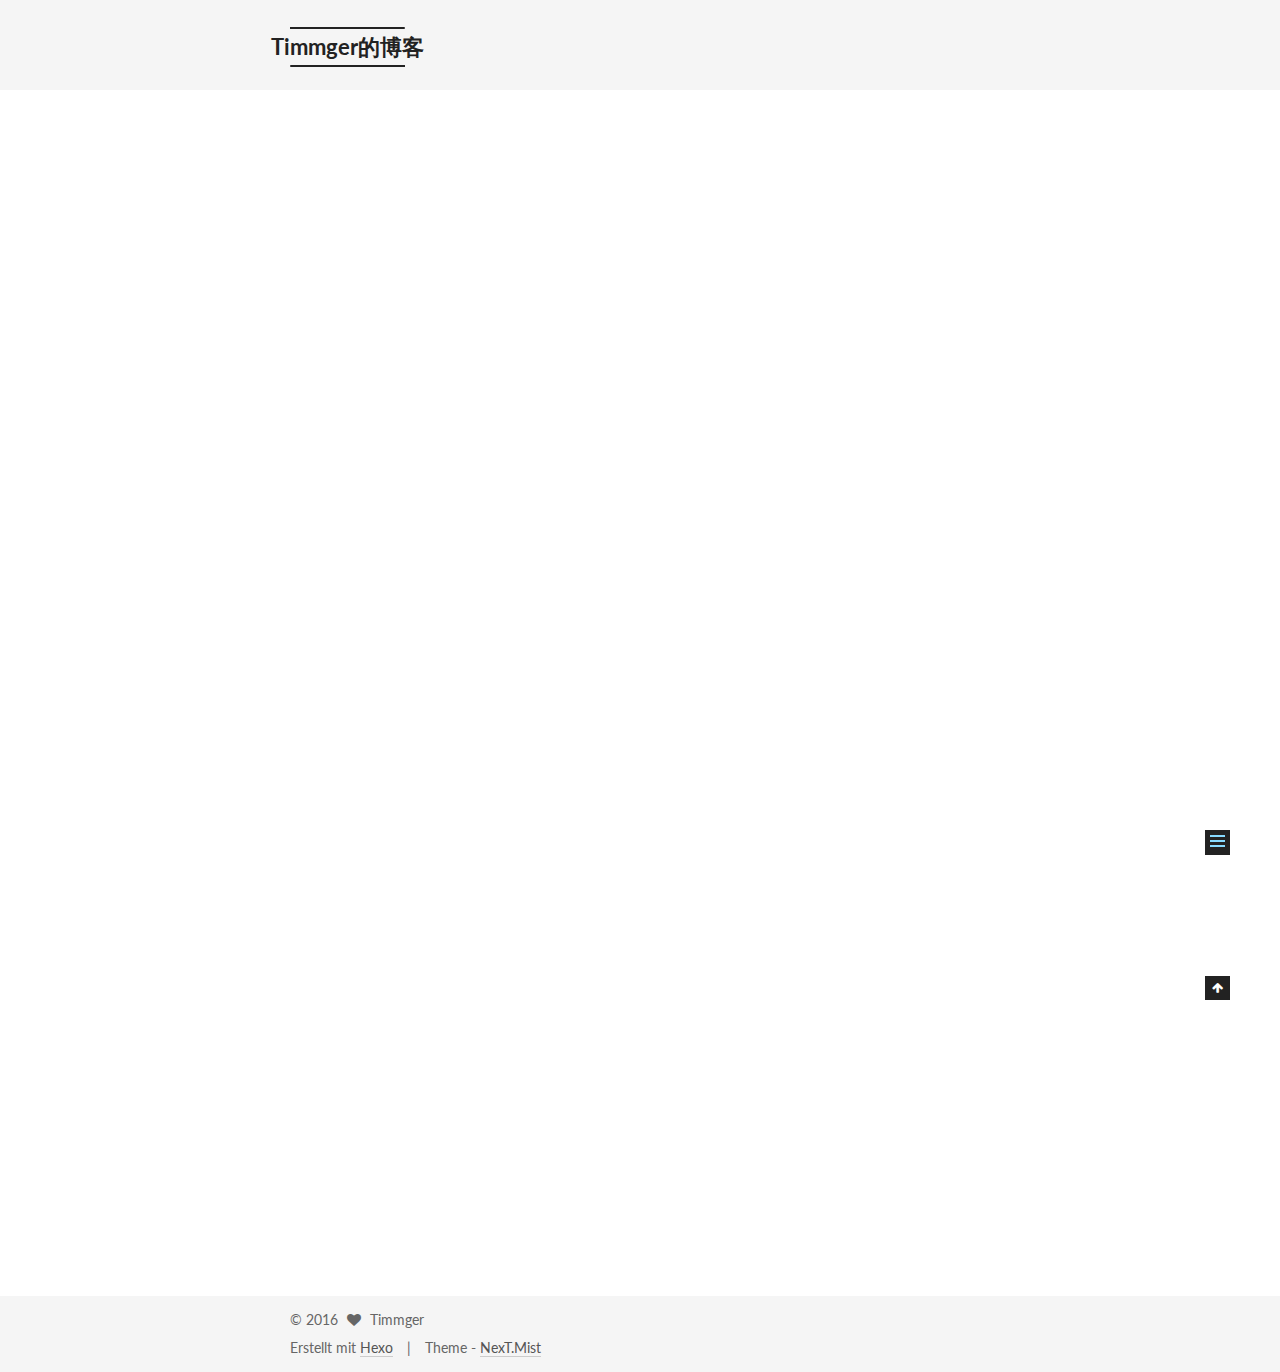
<file: 2016/10/15/hello-world/index.html>
<!doctype html>



  


<html class="theme-next mist use-motion">
<head>
  <meta charset="UTF-8"/>
<meta http-equiv="X-UA-Compatible" content="IE=edge,chrome=1" />
<meta name="viewport" content="width=device-width, initial-scale=1, maximum-scale=1"/>



<meta http-equiv="Cache-Control" content="no-transform" />
<meta http-equiv="Cache-Control" content="no-siteapp" />












  
  
  <link href="/vendors/fancybox/source/jquery.fancybox.css?v=2.1.5" rel="stylesheet" type="text/css" />




  
  
  
  

  
    
    
  

  

  

  

  

  
    
    
    <link href="//fonts.googleapis.com/css?family=Lato:300,300italic,400,400italic,700,700italic&subset=latin,latin-ext" rel="stylesheet" type="text/css">
  






<link href="/vendors/font-awesome/css/font-awesome.min.css?v=4.4.0" rel="stylesheet" type="text/css" />

<link href="/css/main.css?v=5.0.2" rel="stylesheet" type="text/css" />


  <meta name="keywords" content="Hexo, NexT" />








  <link rel="shortcut icon" type="image/x-icon" href="/favicon.ico?v=5.0.2" />






<meta name="description" content="Welcome to Hexo! This is your very first post. Check documentation for more info. If you get any problems when using Hexo, you can find the answer in troubleshooting or you can ask me on GitHub.
Quick">
<meta property="og:type" content="article">
<meta property="og:title" content="Hello World">
<meta property="og:url" content="http://yoursite.com/2016/10/15/hello-world/index.html">
<meta property="og:site_name" content="Timmger的博客">
<meta property="og:description" content="Welcome to Hexo! This is your very first post. Check documentation for more info. If you get any problems when using Hexo, you can find the answer in troubleshooting or you can ask me on GitHub.
Quick">
<meta property="og:updated_time" content="2016-10-07T03:03:46.000Z">
<meta name="twitter:card" content="summary">
<meta name="twitter:title" content="Hello World">
<meta name="twitter:description" content="Welcome to Hexo! This is your very first post. Check documentation for more info. If you get any problems when using Hexo, you can find the answer in troubleshooting or you can ask me on GitHub.
Quick">



<script type="text/javascript" id="hexo.configuration">
  var NexT = window.NexT || {};
  var CONFIG = {
    scheme: 'Mist',
    sidebar: {"position":"left","display":"post"},
    fancybox: true,
    motion: true,
    duoshuo: {
      userId: '0',
      author: 'Author'
    }
  };
</script>




  <link rel="canonical" href="http://yoursite.com/2016/10/15/hello-world/"/>


  <title> Hello World | Timmger的博客 </title>
</head>

<body itemscope itemtype="//schema.org/WebPage" lang="">

  










  
  
    
  

  <div class="container one-collumn sidebar-position-left page-post-detail ">
    <div class="headband"></div>

    <header id="header" class="header" itemscope itemtype="//schema.org/WPHeader">
      <div class="header-inner"><div class="site-meta ">
  

  <div class="custom-logo-site-title">
    <a href="/"  class="brand" rel="start">
      <span class="logo-line-before"><i></i></span>
      <span class="site-title">Timmger的博客</span>
      <span class="logo-line-after"><i></i></span>
    </a>
  </div>
  <p class="site-subtitle"></p>
</div>

<div class="site-nav-toggle">
  <button>
    <span class="btn-bar"></span>
    <span class="btn-bar"></span>
    <span class="btn-bar"></span>
  </button>
</div>

<nav class="site-nav">
  

  
    <ul id="menu" class="menu">
      
        
        <li class="menu-item menu-item-home">
          <a href="/" rel="section">
            
              <i class="menu-item-icon fa fa-fw fa-home"></i> <br />
            
            Startseite
          </a>
        </li>
      
        
        <li class="menu-item menu-item-archives">
          <a href="/archives" rel="section">
            
              <i class="menu-item-icon fa fa-fw fa-archive"></i> <br />
            
            Archiv
          </a>
        </li>
      
        
        <li class="menu-item menu-item-tags">
          <a href="/tags" rel="section">
            
              <i class="menu-item-icon fa fa-fw fa-tags"></i> <br />
            
            Tags
          </a>
        </li>
      

      
    </ul>
  

  
</nav>

 </div>
    </header>

    <main id="main" class="main">
      <div class="main-inner">
        <div class="content-wrap">
          <div id="content" class="content">
            

  <div id="posts" class="posts-expand">
    

  
  

  
  
  

  <article class="post post-type-normal " itemscope itemtype="//schema.org/Article">

    
      <header class="post-header">

        
        
          <h1 class="post-title" itemprop="name headline">
            
            
              
                Hello World
              
            
          </h1>
        

        <div class="post-meta">
          <span class="post-time">
            <span class="post-meta-item-icon">
              <i class="fa fa-calendar-o"></i>
            </span>
            <span class="post-meta-item-text">Veröffentlicht am</span>
            <time itemprop="dateCreated" datetime="2016-10-15T22:57:03+08:00" content="2016-10-15">
              2016-10-15
            </time>
          </span>

          

          
            
              <span class="post-comments-count">
                &nbsp; | &nbsp;
                <a href="/2016/10/15/hello-world/#comments" itemprop="discussionUrl">
                  <span class="post-comments-count disqus-comment-count" data-disqus-identifier="2016/10/15/hello-world/" itemprop="commentsCount"></span>
                </a>
              </span>
            
          

          

          
          

          
        </div>
      </header>
    


    <div class="post-body" itemprop="articleBody">

      
      

      
        <p>Welcome to <a href="https://hexo.io/" target="_blank" rel="external">Hexo</a>! This is your very first post. Check <a href="https://hexo.io/docs/" target="_blank" rel="external">documentation</a> for more info. If you get any problems when using Hexo, you can find the answer in <a href="https://hexo.io/docs/troubleshooting.html" target="_blank" rel="external">troubleshooting</a> or you can ask me on <a href="https://github.com/hexojs/hexo/issues" target="_blank" rel="external">GitHub</a>.</p>
<h2 id="Quick-Start"><a href="#Quick-Start" class="headerlink" title="Quick Start"></a>Quick Start</h2><h3 id="Create-a-new-post"><a href="#Create-a-new-post" class="headerlink" title="Create a new post"></a>Create a new post</h3><figure class="highlight bash"><table><tr><td class="gutter"><pre><div class="line">1</div></pre></td><td class="code"><pre><div class="line">$ hexo new <span class="string">"My New Post"</span></div></pre></td></tr></table></figure>
<p>More info: <a href="https://hexo.io/docs/writing.html" target="_blank" rel="external">Writing</a></p>
<h3 id="Run-server"><a href="#Run-server" class="headerlink" title="Run server"></a>Run server</h3><figure class="highlight bash"><table><tr><td class="gutter"><pre><div class="line">1</div></pre></td><td class="code"><pre><div class="line">$ hexo server</div></pre></td></tr></table></figure>
<p>More info: <a href="https://hexo.io/docs/server.html" target="_blank" rel="external">Server</a></p>
<h3 id="Generate-static-files"><a href="#Generate-static-files" class="headerlink" title="Generate static files"></a>Generate static files</h3><figure class="highlight bash"><table><tr><td class="gutter"><pre><div class="line">1</div></pre></td><td class="code"><pre><div class="line">$ hexo generate</div></pre></td></tr></table></figure>
<p>More info: <a href="https://hexo.io/docs/generating.html" target="_blank" rel="external">Generating</a></p>
<h3 id="Deploy-to-remote-sites"><a href="#Deploy-to-remote-sites" class="headerlink" title="Deploy to remote sites"></a>Deploy to remote sites</h3><figure class="highlight bash"><table><tr><td class="gutter"><pre><div class="line">1</div></pre></td><td class="code"><pre><div class="line">$ hexo deploy</div></pre></td></tr></table></figure>
<p>More info: <a href="https://hexo.io/docs/deployment.html" target="_blank" rel="external">Deployment</a></p>

      
    </div>

    <div>
      
        

      
    </div>

    <div>
      
        

      
    </div>

    <footer class="post-footer">
      

      

      
      
    </footer>
  </article>



    <div class="post-spread">
      
    </div>
  </div>


          </div>
          


          
  <div class="comments" id="comments">
    
      <div id="disqus_thread">
        <noscript>
          Please enable JavaScript to view the
          <a href="//disqus.com/?ref_noscript">comments powered by Disqus.</a>
        </noscript>
      </div>
    
  </div>


        </div>
        
          
  
  <div class="sidebar-toggle">
    <div class="sidebar-toggle-line-wrap">
      <span class="sidebar-toggle-line sidebar-toggle-line-first"></span>
      <span class="sidebar-toggle-line sidebar-toggle-line-middle"></span>
      <span class="sidebar-toggle-line sidebar-toggle-line-last"></span>
    </div>
  </div>

  <aside id="sidebar" class="sidebar">
    <div class="sidebar-inner">

      

      
        <ul class="sidebar-nav motion-element">
          <li class="sidebar-nav-toc sidebar-nav-active" data-target="post-toc-wrap" >
            Inhaltsverzeichnis
          </li>
          <li class="sidebar-nav-overview" data-target="site-overview">
            Übersicht
          </li>
        </ul>
      

      <section class="site-overview sidebar-panel ">
        <div class="site-author motion-element" itemprop="author" itemscope itemtype="//schema.org/Person">
          <img class="site-author-image" itemprop="image"
               src="/images/avatar.gif"
               alt="Timmger" />
          <p class="site-author-name" itemprop="name">Timmger</p>
          <p class="site-description motion-element" itemprop="description"></p>
        </div>
        <nav class="site-state motion-element">
          <div class="site-state-item site-state-posts">
            <a href="/archives">
              <span class="site-state-item-count">1</span>
              <span class="site-state-item-name">Artikel</span>
            </a>
          </div>

          

          

        </nav>

        

        <div class="links-of-author motion-element">
          
        </div>

        
        

        
        

      </section>

      
        <section class="post-toc-wrap motion-element sidebar-panel sidebar-panel-active">
          <div class="post-toc">
            
              
            
            
              <div class="post-toc-content"><ol class="nav"><li class="nav-item nav-level-2"><a class="nav-link" href="#Quick-Start"><span class="nav-number">1.</span> <span class="nav-text">Quick Start</span></a><ol class="nav-child"><li class="nav-item nav-level-3"><a class="nav-link" href="#Create-a-new-post"><span class="nav-number">1.1.</span> <span class="nav-text">Create a new post</span></a></li><li class="nav-item nav-level-3"><a class="nav-link" href="#Run-server"><span class="nav-number">1.2.</span> <span class="nav-text">Run server</span></a></li><li class="nav-item nav-level-3"><a class="nav-link" href="#Generate-static-files"><span class="nav-number">1.3.</span> <span class="nav-text">Generate static files</span></a></li><li class="nav-item nav-level-3"><a class="nav-link" href="#Deploy-to-remote-sites"><span class="nav-number">1.4.</span> <span class="nav-text">Deploy to remote sites</span></a></li></ol></li></ol></div>
            
          </div>
        </section>
      

    </div>
  </aside>


        
      </div>
    </main>

    <footer id="footer" class="footer">
      <div class="footer-inner">
        <div class="copyright" >
  
  &copy; 
  <span itemprop="copyrightYear">2016</span>
  <span class="with-love">
    <i class="fa fa-heart"></i>
  </span>
  <span class="author" itemprop="copyrightHolder">Timmger</span>
</div>

<div class="powered-by">
  Erstellt mit  <a class="theme-link" href="https://hexo.io">Hexo</a>
</div>

<div class="theme-info">
  Theme -
  <a class="theme-link" href="https://github.com/iissnan/hexo-theme-next">
    NexT.Mist
  </a>
</div>

        

        
      </div>
    </footer>

    <div class="back-to-top">
      <i class="fa fa-arrow-up"></i>
    </div>
  </div>

  

<script type="text/javascript">
  if (Object.prototype.toString.call(window.Promise) !== '[object Function]') {
    window.Promise = null;
  }
</script>









  



  
  <script type="text/javascript" src="/vendors/jquery/index.js?v=2.1.3"></script>

  
  <script type="text/javascript" src="/vendors/fastclick/lib/fastclick.min.js?v=1.0.6"></script>

  
  <script type="text/javascript" src="/vendors/jquery_lazyload/jquery.lazyload.js?v=1.9.7"></script>

  
  <script type="text/javascript" src="/vendors/velocity/velocity.min.js?v=1.2.1"></script>

  
  <script type="text/javascript" src="/vendors/velocity/velocity.ui.min.js?v=1.2.1"></script>

  
  <script type="text/javascript" src="/vendors/fancybox/source/jquery.fancybox.pack.js?v=2.1.5"></script>


  


  <script type="text/javascript" src="/js/src/utils.js?v=5.0.2"></script>

  <script type="text/javascript" src="/js/src/motion.js?v=5.0.2"></script>



  
  

  
  <script type="text/javascript" src="/js/src/scrollspy.js?v=5.0.2"></script>
<script type="text/javascript" src="/js/src/post-details.js?v=5.0.2"></script>



  


  <script type="text/javascript" src="/js/src/bootstrap.js?v=5.0.2"></script>



  



  

    <script type="text/javascript">
      var disqus_shortname = 'timmger';
      var disqus_identifier = '2016/10/15/hello-world/';
      var disqus_title = "Hello World";
      var disqus_url = 'http://yoursite.com/2016/10/15/hello-world/';

      function run_disqus_script(disqus_script){
        var dsq = document.createElement('script');
        dsq.type = 'text/javascript';
        dsq.async = true;
        dsq.src = '//' + disqus_shortname + '.disqus.com/' + disqus_script;
        (document.getElementsByTagName('head')[0] || document.getElementsByTagName('body')[0]).appendChild(dsq);
      }

      run_disqus_script('count.js');
      
        run_disqus_script('embed.js');
      
    </script>
  




  
  

  

  

  

</body>
</html>
</file>
<file: css/main.css>
/* normalize.css v3.0.2 | MIT License | git.io/normalize */
html {
  font-family: sans-serif; /* 1 */
  -ms-text-size-adjust: 100%; /* 2 */
  -webkit-text-size-adjust: 100%; /* 2 */
}
body {
  margin: 0;
}
article,
aside,
details,
figcaption,
figure,
footer,
header,
hgroup,
main,
menu,
nav,
section,
summary {
  display: block;
}
audio,
canvas,
progress,
video {
  display: inline-block; /* 1 */
  vertical-align: baseline; /* 2 */
}
audio:not([controls]) {
  display: none;
  height: 0;
}
[hidden],
template {
  display: none;
}
a {
  background-color: transparent;
}
a:active,
a:hover {
  outline: 0;
}
abbr[title] {
  border-bottom: 1px dotted;
}
b,
strong {
  font-weight: bold;
}
dfn {
  font-style: italic;
}
h1 {
  font-size: 2em;
  margin: 0.67em 0;
}
mark {
  background: #ff0;
  color: #000;
}
small {
  font-size: 80%;
}
sub,
sup {
  font-size: 75%;
  line-height: 0;
  position: relative;
  vertical-align: baseline;
}
sup {
  top: -0.5em;
}
sub {
  bottom: -0.25em;
}
img {
  border: 0;
}
svg:not(:root) {
  overflow: hidden;
}
figure {
  margin: 1em 40px;
}
hr {
  -moz-box-sizing: content-box;
  box-sizing: content-box;
  height: 0;
}
pre {
  overflow: auto;
}
code,
kbd,
pre,
samp {
  font-family: monospace, monospace;
  font-size: 1em;
}
button,
input,
optgroup,
select,
textarea {
  color: inherit; /* 1 */
  font: inherit; /* 2 */
  margin: 0; /* 3 */
}
button {
  overflow: visible;
}
button,
select {
  text-transform: none;
}
button,
html input[type="button"],
input[type="reset"],
input[type="submit"] {
  -webkit-appearance: button; /* 2 */
  cursor: pointer; /* 3 */
}
button[disabled],
html input[disabled] {
  cursor: default;
}
button::-moz-focus-inner,
input::-moz-focus-inner {
  border: 0;
  padding: 0;
}
input {
  line-height: normal;
}
input[type="checkbox"],
input[type="radio"] {
  box-sizing: border-box; /* 1 */
  padding: 0; /* 2 */
}
input[type="number"]::-webkit-inner-spin-button,
input[type="number"]::-webkit-outer-spin-button {
  height: auto;
}
input[type="search"] {
  -webkit-appearance: textfield; /* 1 */
  -moz-box-sizing: content-box;
  -webkit-box-sizing: content-box; /* 2 */
  box-sizing: content-box;
}
input[type="search"]::-webkit-search-cancel-button,
input[type="search"]::-webkit-search-decoration {
  -webkit-appearance: none;
}
fieldset {
  border: 1px solid #c0c0c0;
  margin: 0 2px;
  padding: 0.35em 0.625em 0.75em;
}
legend {
  border: 0; /* 1 */
  padding: 0; /* 2 */
}
textarea {
  overflow: auto;
}
optgroup {
  font-weight: bold;
}
table {
  border-collapse: collapse;
  border-spacing: 0;
}
td,
th {
  padding: 0;
}
::selection {
  background: #262a30;
  color: #fff;
}
body {
  position: relative;
  font-family: 'Lato', "PingFang SC", "Microsoft YaHei", sans-serif;
  font-size: 14px;
  line-height: 2;
  color: #555;
  background: #fff;
}
@media (max-width: 767px) {
  body {
    padding-right: 0 !important;
  }
}
@media (min-width: 768px) and (max-width: 991px) {
  body {
    padding-right: 0 !important;
  }
}
@media (min-width: 1600px) {
  body {
    font-size: 16px;
  }
}
h1,
h2,
h3,
h4,
h5,
h6 {
  margin: 0;
  padding: 0;
  font-weight: bold;
  line-height: 1.5;
  font-family: 'Lato', "PingFang SC", "Microsoft YaHei", sans-serif;
}
h2,
h3,
h4,
h5,
h6 {
  margin: 20px 0 15px;
}
h1 {
  font-size: 24px;
}
@media (max-width: 767px) {
  h1 {
    font-size: 20px;
  }
}
h2 {
  font-size: 22px;
}
@media (max-width: 767px) {
  h2 {
    font-size: 18px;
  }
}
h3 {
  font-size: 20px;
}
@media (max-width: 767px) {
  h3 {
    font-size: 16px;
  }
}
h4 {
  font-size: 18px;
}
@media (max-width: 767px) {
  h4 {
    font-size: 14px;
  }
}
h5 {
  font-size: 16px;
}
@media (max-width: 767px) {
  h5 {
    font-size: 12px;
  }
}
h6 {
  font-size: 14px;
}
@media (max-width: 767px) {
  h6 {
    font-size: 10px;
  }
}
p {
  margin: 0 0 25px 0;
}
a {
  color: #555;
  text-decoration: none;
  border-bottom: 1px solid #999;
  word-wrap: break-word;
}
a:hover {
  color: #222;
  border-bottom-color: #222;
}
ul {
  list-style: none;
}
blockquote {
  margin: 0;
  padding: 0;
}
img {
  display: block;
  margin: auto;
  max-width: 100%;
  height: auto;
}
hr {
  margin: 40px 0;
  height: 3px;
  border: none;
  background-color: #ddd;
  background-image: repeating-linear-gradient(-45deg, #fff, #fff 4px, transparent 4px, transparent 8px);
}
blockquote {
  padding: 0 15px;
  color: #666;
  border-left: 4px solid #ddd;
}
blockquote cite::before {
  content: "-";
  padding: 0 5px;
}
dt {
  font-weight: 700;
}
dd {
  margin: 0;
  padding: 0;
}
.text-left {
  text-align: left;
}
.text-center {
  text-align: center;
}
.text-right {
  text-align: right;
}
.text-justify {
  text-align: justify;
}
.text-nowrap {
  white-space: nowrap;
}
.text-lowercase {
  text-transform: lowercase;
}
.text-uppercase {
  text-transform: uppercase;
}
.text-capitalize {
  text-transform: capitalize;
}
.center-block {
  display: block;
  margin-left: auto;
  margin-right: auto;
}
.clearfix:before,
.clearfix:after {
  content: " ";
  display: table;
}
.clearfix:after {
  clear: both;
}
.pullquote {
  width: 45%;
}
.pullquote.left {
  float: left;
  margin-left: 5px;
  margin-right: 10px;
}
.pullquote.right {
  float: right;
  margin-left: 10px;
  margin-right: 5px;
}
.affix.affix.affix {
  position: fixed;
}
.translation {
  margin-top: -20px;
  font-size: 14px;
  color: #999;
}
.scrollbar-measure {
  width: 100px;
  height: 100px;
  overflow: scroll;
  position: absolute;
  top: -9999px;
}
.use-motion .motion-element {
  opacity: 0;
}
#local-search-input {
  padding: 3px;
  border: none;
  text-indent: 14px;
  border-radius: 0;
  width: 140px;
  outline: none;
  border-bottom: 1px solid #999;
  background: inherit;
  opacity: 0.5;
}
#local-search-input:focus {
  opacity: 1;
}
.search-icon {
  position: absolute;
  top: 9px;
}
table {
  margin: 20px 0;
  width: 100%;
  border-collapse: collapse;
  border-spacing: 0;
  border: 1px solid #ddd;
  font-size: 14px;
  table-layout: fixed;
  word-wrap: break-all;
}
table>tbody>tr:nth-of-type(odd) {
  background-color: #f9f9f9;
}
table>tbody>tr:hover {
  background-color: #f5f5f5;
}
caption,
th,
td {
  padding: 8px;
  text-align: left;
  vertical-align: middle;
  font-weight: normal;
}
th,
td {
  border-bottom: 3px solid #ddd;
  border-right: 1px solid #eee;
}
th {
  padding-bottom: 10px;
  font-weight: 700;
}
td {
  border-bottom-width: 1px;
}
html,
body {
  height: 100%;
}
.container {
  position: relative;
  min-height: 100%;
}
.header-inner {
  margin: 0 auto;
  padding: 100px 0 70px;
  width: 700px;
}
@media (min-width: 1600px) {
  .container .header-inner {
    width: 900px;
  }
}
.main {
  padding-bottom: 150px;
}
.main-inner {
  margin: 0 auto;
  width: 700px;
}
@media (min-width: 1600px) {
  .container .main-inner {
    width: 900px;
  }
}
.footer {
  position: absolute;
  left: 0;
  bottom: 0;
  width: 100%;
  min-height: 50px;
}
.footer-inner {
  box-sizing: border-box;
  margin: 20px auto;
  width: 700px;
}
@media (min-width: 1600px) {
  .container .footer-inner {
    width: 900px;
  }
}
pre,
.highlight {
  overflow: auto;
  margin: 20px 0;
  padding: 15px;
  font-size: 13px;
  color: #4d4d4c;
  background: #f7f7f7;
  line-height: 1.6;
}
pre,
code {
  font-family: consolas, Menlo, "PingFang SC", "Microsoft YaHei", monospace;
}
code {
  padding: 2px 4px;
  word-wrap: break-all;
  color: #4d4d4c;
  background: #f7f7f7;
  border-radius: 3px;
  font-size: 13px;
}
pre code {
  padding: 0;
  color: #4d4d4c;
  background: none;
  text-shadow: none;
}
.highlight pre {
  border: none;
  margin: 0;
  padding: 1px;
}
.highlight table {
  margin: 0;
  width: auto;
  border: none;
}
.highlight td {
  border: none;
  padding: 0;
}
.highlight figcaption {
  font-size: 1em;
  color: #4d4d4c;
  line-height: 1em;
  margin-bottom: 1em;
}
.highlight figcaption:before,
.highlight figcaption:after {
  content: " ";
  display: table;
}
.highlight figcaption:after {
  clear: both;
}
.highlight figcaption a {
  float: right;
  color: #4d4d4c;
}
.highlight figcaption a:hover {
  border-bottom-color: #4d4d4c;
}
.highlight .gutter pre {
  color: #666;
  text-align: right;
  padding-right: 20px;
}
.highlight .line {
  height: 20px;
}
.gist table {
  width: auto;
}
.gist table td {
  border: none;
}
pre .deletion {
  background: #fdd;
}
pre .addition {
  background: #dfd;
}
pre .meta {
  color: #8959a8;
}
pre .comment {
  color: #8e908c;
}
pre .variable,
pre .attribute,
pre .tag,
pre .regexp,
pre .ruby .constant,
pre .xml .tag .title,
pre .xml .pi,
pre .xml .doctype,
pre .html .doctype,
pre .css .id,
pre .css .class,
pre .css .pseudo {
  color: #c82829;
}
pre .number,
pre .preprocessor,
pre .built_in,
pre .literal,
pre .params,
pre .constant,
pre .command {
  color: #f5871f;
}
pre .ruby .class .title,
pre .css .rules .attribute,
pre .string,
pre .value,
pre .inheritance,
pre .header,
pre .ruby .symbol,
pre .xml .cdata,
pre .special,
pre .number,
pre .formula {
  color: #718c00;
}
pre .title,
pre .css .hexcolor {
  color: #3e999f;
}
pre .function,
pre .python .decorator,
pre .python .title,
pre .ruby .function .title,
pre .ruby .title .keyword,
pre .perl .sub,
pre .javascript .title,
pre .coffeescript .title {
  color: #4271ae;
}
pre .keyword,
pre .javascript .function {
  color: #8959a8;
}
.full-image.full-image.full-image {
  border: none;
  max-width: 100%;
  width: auto;
  margin: 20px auto;
}
@media (min-width: 992px) {
  .full-image.full-image.full-image {
    max-width: none;
    width: 126%;
    margin: 0 -13%;
  }
}
.blockquote-center,
.page-home .post-type-quote blockquote,
.page-post-detail .post-type-quote blockquote {
  position: relative;
  margin: 40px 0;
  padding: 0;
  border-left: none;
  text-align: center;
}
.blockquote-center::before,
.page-home .post-type-quote blockquote::before,
.page-post-detail .post-type-quote blockquote::before,
.blockquote-center::after,
.page-home .post-type-quote blockquote::after,
.page-post-detail .post-type-quote blockquote::after {
  position: absolute;
  content: ' ';
  display: block;
  width: 100%;
  height: 24px;
  opacity: 0.2;
  background-repeat: no-repeat;
  background-position: 0 -6px;
  background-size: 22px 22px;
}
.blockquote-center::before,
.page-home .post-type-quote blockquote::before,
.page-post-detail .post-type-quote blockquote::before {
  top: -20px;
  background-image: url("../images/quote-l.svg");
  border-top: 1px solid #ccc;
}
.blockquote-center::after,
.page-home .post-type-quote blockquote::after,
.page-post-detail .post-type-quote blockquote::after {
  bottom: -20px;
  background-image: url("../images/quote-r.svg");
  border-bottom: 1px solid #ccc;
  background-position: 100% 8px;
}
.blockquote-center p,
.page-home .post-type-quote blockquote p,
.page-post-detail .post-type-quote blockquote p,
.blockquote-center div,
.page-home .post-type-quote blockquote div,
.page-post-detail .post-type-quote blockquote div {
  text-align: center;
}
.post .post-body .group-picture img {
  box-sizing: border-box;
  padding: 0 3px;
  border: none;
}
.post .group-picture-row {
  overflow: hidden;
  margin-top: 6px;
}
.post .group-picture-row:first-child {
  margin-top: 0;
}
.post .group-picture-column {
  float: left;
}
.page-post-detail .post-body .group-picture-column {
  float: none;
  margin-top: 10px;
  width: auto !important;
}
.page-post-detail .post-body .group-picture-column img {
  margin: 0 auto;
}
.page-archive .group-picture-container {
  overflow: hidden;
}
.page-archive .group-picture-row {
  float: left;
}
.page-archive .group-picture-row:first-child {
  margin-top: 6px;
}
.page-archive .group-picture-column {
  max-width: 150px;
  max-height: 150px;
}
.btn {
  display: inline-block;
  padding: 0 20px;
  font-size: 14px;
  color: #fff;
  background: #222;
  border: 2px solid #222;
  text-decoration: none;
  border-radius: 0;
  transition-property: background-color;
  transition-duration: 0.2s;
  transition-timing-function: ease-in-out;
  transition-delay: 0s;
}
.btn:hover,
.post-more-link .btn:hover {
  border-color: #222;
  color: #222;
  background: #fff;
}
.btn-bar {
  display: block;
  width: 22px;
  height: 2px;
  background: #555;
  border-radius: 1px;
}
.btn-bar+.btn-bar {
  margin-top: 4px;
}
.pagination {
  margin: 120px 0 40px;
  text-align: center;
  border-top: 1px solid #eee;
}
.page-number-basic,
.pagination .prev,
.pagination .next,
.pagination .page-number,
.pagination .space {
  display: inline-block;
  position: relative;
  top: -1px;
  margin: 0 10px;
  padding: 0 10px;
  line-height: 30px;
}
@media (max-width: 767px) {
  .page-number-basic,
  .pagination .prev,
  .pagination .next,
  .pagination .page-number,
  .pagination .space {
    margin: 0 5px;
  }
}
.pagination .prev,
.pagination .next,
.pagination .page-number {
  border-bottom: 0;
  border-top: 1px solid #eee;
  transition-property: border-color;
  transition-duration: 0.2s;
  transition-timing-function: ease-in-out;
  transition-delay: 0s;
}
.pagination .prev:hover,
.pagination .next:hover,
.pagination .page-number:hover {
  border-top-color: #222;
}
.pagination .space {
  padding: 0;
  margin: 0;
}
.pagination .prev {
  margin-left: 0;
}
.pagination .next {
  margin-right: 0;
}
.pagination .page-number.current {
  color: #fff;
  background: #ccc;
  border-top-color: #ccc;
}
@media (max-width: 767px) {
  .pagination {
    border-top: none;
  }
  .pagination .prev,
  .pagination .next,
  .pagination .page-number {
    margin-bottom: 10px;
    border-top: 0;
    border-bottom: 1px solid #eee;
  }
  .pagination .prev:hover,
  .pagination .next:hover,
  .pagination .page-number:hover {
    border-bottom-color: #222;
  }
}
.comments {
  margin: 60px 20px 0;
}
.tag-cloud {
  text-align: center;
}
.tag-cloud a {
  display: inline-block;
  margin: 10px;
}
.back-to-top {
  box-sizing: border-box;
  position: fixed;
  bottom: -100px;
  right: 50px;
  z-index: 1050;
  padding: 0 6px;
  width: 25px;
  background: #222;
  font-size: 12px;
  opacity: 1;
  color: #fff;
  cursor: pointer;
  text-align: center;
  -webkit-transform: translateZ(0);
  transition-property: bottom;
  transition-duration: 0.2s;
  transition-timing-function: ease-in-out;
  transition-delay: 0s;
}
@media (max-width: 767px) {
  .back-to-top {
    display: none;
  }
}
@media (min-width: 768px) and (max-width: 991px) {
  .back-to-top {
    display: none;
  }
}
.back-to-top.back-to-top-on {
  bottom: 19px;
}
.header {
  background: #fff;
}
.header-inner {
  position: relative;
}
.headband {
  height: 3px;
  background: #222;
}
.site-meta {
  margin: 0;
  text-align: left;
}
@media (max-width: 767px) {
  .site-meta {
    text-align: center;
  }
}
.brand {
  position: relative;
  display: inline-block;
  padding: 0 40px;
  color: #222;
  background: #222;
  border-bottom: none;
}
.brand:hover {
  color: #222;
}
.logo {
  display: inline-block;
  margin-right: 5px;
  line-height: 36px;
  vertical-align: top;
}
.site-title {
  display: inline-block;
  vertical-align: top;
  line-height: 36px;
  font-size: 20px;
  font-weight: normal;
  font-family: 'Lato', "PingFang SC", "Microsoft YaHei", sans-serif;
}
.site-subtitle {
  margin-top: 10px;
  font-size: 13px;
  color: #999;
}
.use-motion .brand {
  opacity: 0;
}
.use-motion .logo,
.use-motion .site-title,
.use-motion .site-subtitle {
  opacity: 0;
  position: relative;
  top: -10px;
}
.site-nav-toggle {
  display: none;
  position: absolute;
  top: 10px;
  left: 10px;
}
@media (max-width: 767px) {
  .site-nav-toggle {
    display: block;
  }
}
.site-nav-toggle button {
  margin-top: 2px;
  padding: 9px 10px;
  background: transparent;
  border: none;
}
@media (max-width: 767px) {
  .site-nav {
    display: none;
    margin: 0 -10px;
    padding: 0 10px;
    clear: both;
    border-top: 1px solid #ddd;
  }
}
@media (min-width: 768px) and (max-width: 991px) {
  .site-nav {
    display: block !important;
  }
}
@media (min-width: 992px) {
  .site-nav {
    display: block !important;
  }
}
.menu {
  margin-top: 20px;
  padding-left: 0;
  text-align: center;
}
.menu .menu-item {
  display: inline-block;
  margin: 0 10px;
}
@media screen and (max-width: 767px) {
  .menu .menu-item {
    margin-top: 10px;
  }
}
.menu .menu-item a {
  display: block;
  font-size: 13px;
  text-transform: capitalize;
  line-height: inherit;
  border-bottom: 1px solid transparent;
  transition-property: border-color;
  transition-duration: 0.2s;
  transition-timing-function: ease-in-out;
  transition-delay: 0s;
}
.menu .menu-item a:hover {
  border-bottom-color: #222;
}
.menu .menu-item .fa {
  margin-right: 5px;
}
.use-motion .menu-item {
  opacity: 0;
}
.post-body {
  font-family: 'Lato', "PingFang SC", "Microsoft YaHei", sans-serif;
}
@media (max-width: 767px) {
  .post-body {
    word-break: break-word;
  }
}
.post-body .fancybox img {
  display: block !important;
  margin: 0 auto;
  cursor: pointer;
  cursor: zoom-in;
  cursor: -webkit-zoom-in;
}
.post-body .image-caption,
.post-body .figure .caption {
  margin: 10px auto 15px;
  text-align: center;
  font-size: 14px;
  color: #999;
  font-weight: bold;
  line-height: 1;
}
.post-sticky-flag {
  display: inline-block;
  font-size: 16px;
  -ms-transform: rotate(30deg);
  -webkit-transform: rotate(30deg);
  -moz-transform: rotate(30deg);
  -ms-transform: rotate(30deg);
  -o-transform: rotate(30deg);
  transform: rotate(30deg);
}
.posts-expand {
  padding-top: 40px;
}
@media (max-width: 767px) {
  .posts-expand {
    margin: 0 20px;
  }
  .post-body pre,
  .post-body .highlight {
    padding: 10px;
  }
  .post-body pre .gutter pre,
  .post-body .highlight .gutter pre {
    padding-right: 10px;
  }
}
@media (min-width: 992px) {
  .posts-expand .post-body {
    text-align: justify;
  }
}
.posts-expand .post-body h2,
.posts-expand .post-body h3,
.posts-expand .post-body h4,
.posts-expand .post-body h5,
.posts-expand .post-body h6 {
  padding-top: 10px;
}
.posts-expand .post-body h2 .header-anchor,
.posts-expand .post-body h3 .header-anchor,
.posts-expand .post-body h4 .header-anchor,
.posts-expand .post-body h5 .header-anchor,
.posts-expand .post-body h6 .header-anchor {
  float: right;
  margin-left: 10px;
  color: #ccc;
  border-bottom-style: none;
  visibility: hidden;
}
.posts-expand .post-body h2 .header-anchor:hover,
.posts-expand .post-body h3 .header-anchor:hover,
.posts-expand .post-body h4 .header-anchor:hover,
.posts-expand .post-body h5 .header-anchor:hover,
.posts-expand .post-body h6 .header-anchor:hover {
  color: inherit;
}
.posts-expand .post-body h2:hover .header-anchor,
.posts-expand .post-body h3:hover .header-anchor,
.posts-expand .post-body h4:hover .header-anchor,
.posts-expand .post-body h5:hover .header-anchor,
.posts-expand .post-body h6:hover .header-anchor {
  visibility: visible;
}
.posts-expand .post-body ul li {
  list-style: circle;
}
.posts-expand .post-body img {
  box-sizing: border-box;
  margin: auto;
  padding: 3px;
  border: 1px solid #ddd;
}
.posts-expand .fancybox img {
  margin: 0 auto;
}
@media (max-width: 767px) {
  .posts-collapse {
    margin: 0 20px;
  }
  .posts-collapse .post-title,
  .posts-collapse .post-meta {
    display: block;
    width: auto;
    text-align: left;
  }
}
.posts-collapse {
  position: relative;
  z-index: 1010;
  margin-left: 0;
}
.posts-collapse::after {
  content: " ";
  position: absolute;
  top: 20px;
  left: 0;
  margin-left: -2px;
  width: 4px;
  height: 100%;
  background: #f5f5f5;
  z-index: -1;
}
@media (max-width: 767px) {
  .posts-collapse {
    margin: 0 20px;
  }
}
.posts-collapse .collection-title {
  position: relative;
  margin: 60px 0;
}
.posts-collapse .collection-title h2 {
  margin-left: 20px;
}
.posts-collapse .collection-title small {
  color: #bbb;
}
.posts-collapse .collection-title::before {
  content: " ";
  position: absolute;
  left: 0;
  top: 50%;
  margin-left: -4px;
  margin-top: -4px;
  width: 8px;
  height: 8px;
  background: #bbb;
  border-radius: 50%;
}
.posts-collapse .post {
  margin: 30px 0;
}
.posts-collapse .post-header {
  position: relative;
  transition-duration: 0.2s;
  transition-timing-function: ease-in-out;
  transition-delay: 0s;
  transition-property: border;
  border-bottom: 1px dashed #ccc;
}
.posts-collapse .post-header::before {
  content: " ";
  position: absolute;
  left: 0;
  top: 12px;
  width: 6px;
  height: 6px;
  margin-left: -4px;
  background: #bbb;
  border-radius: 50%;
  border: 1px solid #fff;
  transition-duration: 0.2s;
  transition-timing-function: ease-in-out;
  transition-delay: 0s;
  transition-property: background;
}
.posts-collapse .post-header:hover {
  border-bottom-color: #666;
}
.posts-collapse .post-header:hover::before {
  background: #222;
}
.posts-collapse .post-meta {
  position: absolute;
  font-size: 12px;
  left: 20px;
  top: 5px;
}
.posts-collapse .post-comments-count {
  display: none;
}
.posts-collapse .post-title {
  margin-left: 60px;
  font-size: 16px;
  font-weight: normal;
  line-height: inherit;
}
.posts-collapse .post-title::after {
  margin-left: 3px;
  opacity: 0.6;
}
.posts-collapse .post-title a {
  color: #666;
  border-bottom: none;
}
.page-home .post-type-quote .post-header,
.page-post-detail .post-type-quote .post-header,
.page-home .post-type-quote .post-tags,
.page-post-detail .post-type-quote .post-tags {
  display: none;
}
.posts-expand .post-title {
  font-size: 26px;
  text-align: center;
  word-break: break-word;
  font-weight: 400;
}
@media (max-width: 767px) {
  .posts-expand .post-title {
    font-size: 22px;
  }
}
.posts-expand .post-title-link {
  display: inline-block;
  position: relative;
  color: #555;
  border-bottom: none;
  line-height: 1.2;
  vertical-align: top;
}
.posts-expand .post-title-link::before {
  content: "";
  position: absolute;
  width: 100%;
  height: 2px;
  bottom: 0;
  left: 0;
  background-color: #000;
  visibility: hidden;
  -webkit-transform: scaleX(0);
  -moz-transform: scaleX(0);
  -ms-transform: scaleX(0);
  -o-transform: scaleX(0);
  transform: scaleX(0);
  transition-duration: 0.2s;
  transition-timing-function: ease-in-out;
  transition-delay: 0s;
}
.posts-expand .post-title-link:hover::before {
  visibility: visible;
  -webkit-transform: scaleX(1);
  -moz-transform: scaleX(1);
  -ms-transform: scaleX(1);
  -o-transform: scaleX(1);
  transform: scaleX(1);
}
.posts-expand .post-title-link .fa {
  font-size: 16px;
}
.posts-expand .post-meta {
  margin: 3px 0 60px 0;
  color: #999;
  font-family: 'Lato', "PingFang SC", "Microsoft YaHei", sans-serif;
  font-size: 12px;
  text-align: center;
}
.posts-expand .post-meta .post-category-list {
  display: inline-block;
  margin: 0;
  padding: 3px;
}
.posts-expand .post-meta .post-category-list-link {
  color: #999;
}
.post-meta-item-icon {
  display: none;
  margin-right: 3px;
}
@media (min-width: 768px) and (max-width: 991px) {
  .post-meta-item-icon {
    display: inline-block;
  }
}
@media (max-width: 767px) {
  .post-meta-item-icon {
    display: inline-block;
  }
}
@media (min-width: 768px) and (max-width: 991px) {
  .post-meta-item-text {
    display: none;
  }
}
@media (max-width: 767px) {
  .post-meta-item-text {
    display: none;
  }
}
@media (max-width: 767px) {
  .posts-expand .post-comments-count {
    display: none;
  }
}
.post-more-link {
  margin-top: 50px;
}
.post-more-link .btn {
  color: #555;
  font-size: 14px;
  background: transparent;
  border-radius: 0;
  line-height: 2;
}
.posts-expand .post-tags {
  margin-top: 40px;
  text-align: center;
}
.posts-expand .post-tags a {
  display: inline-block;
  margin-right: 10px;
  font-size: 13px;
}
.post-nav {
  overflow: hidden;
  margin-top: 60px;
  padding: 10px;
  white-space: nowrap;
  border-top: 1px solid #eee;
}
.post-nav-item {
  display: inline-block;
  width: 50%;
  white-space: normal;
}
.post-nav-item a {
  position: relative;
  display: inline-block;
  line-height: 25px;
  font-size: 14px;
  color: #555;
  border-bottom: none;
}
.post-nav-item a:hover {
  color: #222;
  border-bottom: none;
}
.post-nav-item a:active {
  top: 2px;
}
.post-nav-item a i {
  font-size: 12px;
}
.post-nav-prev {
  text-align: right;
}
.posts-expand .post-eof {
  display: block;
  margin: 80px auto 60px;
  width: 8%;
  height: 1px;
  background: #ccc;
  text-align: center;
}
.post:last-child .post-eof.post-eof.post-eof {
  display: none;
}
.post-gallery {
  display: table;
  table-layout: fixed;
  width: 100%;
  border-collapse: separate;
}
.post-gallery-row {
  display: table-row;
}
.post-gallery .post-gallery-img {
  display: table-cell;
  text-align: center;
  vertical-align: middle;
  border: none;
}
.post-gallery .post-gallery-img img {
  max-width: 100%;
  max-height: 100%;
  border: none;
}
.fancybox-close,
.fancybox-close:hover {
  border: none;
}
.sidebar {
  position: fixed;
  right: 0;
  top: 0;
  bottom: 0;
  width: 0;
  z-index: 1040;
  box-shadow: inset 0 2px 6px #000;
  background: #222;
  -webkit-transform: translateZ(0);
}
.sidebar a {
  color: #999;
  border-bottom-color: #555;
}
.sidebar a:hover {
  color: #eee;
}
@media (min-width: 768px) and (max-width: 991px) {
  .sidebar {
    display: none !important;
  }
}
@media (max-width: 767px) {
  .sidebar {
    display: none !important;
  }
}
.sidebar-inner {
  position: relative;
  padding: 20px 10px;
  color: #999;
  text-align: center;
}
.sidebar-toggle {
  position: fixed;
  right: 50px;
  bottom: 45px;
  width: 15px;
  height: 15px;
  padding: 5px;
  background: #222;
  line-height: 0;
  z-index: 1050;
  cursor: pointer;
  -webkit-transform: translateZ(0);
}
@media (min-width: 768px) and (max-width: 991px) {
  .sidebar-toggle {
    display: none;
  }
}
@media (max-width: 767px) {
  .sidebar-toggle {
    display: none;
  }
}
.sidebar-toggle-line {
  position: relative;
  display: inline-block;
  vertical-align: top;
  height: 2px;
  width: 100%;
  background: #fff;
  margin-top: 3px;
}
.sidebar-toggle-line:first-child {
  margin-top: 0;
}
.site-author-image {
  display: block;
  margin: 0 auto;
  padding: 2px;
  max-width: 96px;
  height: auto;
  border: 2px solid #333;
}
.site-author-name {
  margin: 5px 0 0;
  text-align: center;
  color: #f5f5f5;
  font-weight: normal;
}
.site-description {
  margin-top: 5px;
  text-align: center;
  font-size: 14px;
  color: #999;
}
.site-state {
  overflow: hidden;
  line-height: 1.4;
  white-space: nowrap;
  text-align: center;
}
.site-state-item {
  display: inline-block;
  padding: 0 15px;
  border-left: 1px solid #333;
}
.site-state-item:first-child {
  border-left: none;
}
.site-state-item a {
  border-bottom: none;
}
.site-state-item-count {
  display: block;
  text-align: center;
  color: inherit;
  font-weight: 600;
  font-size: 18px;
}
.site-state-item-name {
  font-size: 13px;
  color: inherit;
}
.feed-link {
  margin-top: 20px;
}
.feed-link a {
  display: inline-block;
  padding: 0 15px;
  color: #fc6423;
  border: 1px solid #fc6423;
  border-radius: 4px;
}
.feed-link a i {
  color: #fc6423;
  font-size: 14px;
}
.feed-link a:hover {
  color: #fff;
  background: #fc6423;
}
.feed-link a:hover i {
  color: #fff;
}
.links-of-author {
  margin-top: 20px;
}
.links-of-author a {
  display: inline-block;
  vertical-align: middle;
  margin-right: 10px;
  margin-bottom: 10px;
  border-bottom-color: #555;
  font-size: 13px;
}
.links-of-author a:before {
  display: inline-block;
  vertical-align: middle;
  margin-right: 3px;
  content: " ";
  width: 4px;
  height: 4px;
  border-radius: 50%;
  background: #ffd1ff;
}
.links-of-blogroll {
  font-size: 13px;
}
.links-of-blogroll-title {
  margin-top: 20px;
  font-size: 14px;
  font-weight: 600;
}
.links-of-blogroll-list {
  margin: 0;
  padding: 0;
}
.links-of-blogroll-item {
  padding: 2px 10px;
}
.sidebar-nav {
  margin: 0 0 20px;
  padding-left: 0;
}
.sidebar-nav li {
  display: inline-block;
  cursor: pointer;
  border-bottom: 1px solid transparent;
  font-size: 14px;
  color: #555;
}
.sidebar-nav li:hover {
  color: #f5f5f5;
}
.page-post-detail .sidebar-nav-toc {
  padding: 0 5px;
}
.page-post-detail .sidebar-nav-overview {
  margin-left: 10px;
}
.sidebar-nav .sidebar-nav-active {
  color: #87daff;
  border-bottom-color: #87daff;
}
.sidebar-nav .sidebar-nav-active:hover {
  color: #87daff;
}
.sidebar-panel {
  display: none;
}
.sidebar-panel-active {
  display: block;
}
.post-toc-empty {
  font-size: 14px;
  color: #666;
}
.post-toc-wrap {
  overflow: hidden;
}
.post-toc {
  overflow: auto;
}
.post-toc ol {
  margin: 0;
  padding: 0 2px 5px 10px;
  text-align: left;
  list-style: none;
  font-size: 14px;
}
.post-toc ol > ol {
  padding-left: 0;
}
.post-toc ol a {
  transition-duration: 0.2s;
  transition-timing-function: ease-in-out;
  transition-delay: 0s;
  transition-property: all;
  color: #999;
  border-bottom-color: #555;
}
.post-toc ol a:hover {
  color: #ccc;
  border-bottom-color: #ccc;
}
.post-toc .nav-item {
  overflow: hidden;
  text-overflow: ellipsis;
  white-space: nowrap;
  line-height: 1.8;
}
.post-toc .nav .nav-child {
  display: none;
}
.post-toc .nav .active > .nav-child {
  display: block;
}
.post-toc .nav .active-current > .nav-child {
  display: block;
}
.post-toc .nav .active-current > .nav-child > .nav-item {
  display: block;
}
.post-toc .nav .active > a {
  color: #87daff;
  border-bottom-color: #87daff;
}
.post-toc .nav .active-current > a {
  color: #87daff;
}
.post-toc .nav .active-current > a:hover {
  color: #87daff;
}
.footer {
  font-size: 14px;
  color: #999;
}
.footer img {
  border: none;
}
.footer-inner {
  text-align: center;
}
.with-love {
  display: inline-block;
  margin: 0 5px;
}
.powered-by,
.theme-info {
  display: inline-block;
}
.powered-by {
  margin-right: 10px;
}
.powered-by::after {
  content: "|";
  padding-left: 10px;
}
.cc-license {
  margin-top: 10px;
  text-align: center;
}
.cc-license .cc-opacity {
  opacity: 0.7;
  border-bottom: none;
}
.cc-license .cc-opacity:hover {
  opacity: 0.9;
}
.cc-license img {
  display: inline-block;
}
.theme-next #ds-thread #ds-reset {
  color: #555;
}
.theme-next #ds-thread #ds-reset .ds-replybox {
  margin-bottom: 30px;
}
.theme-next #ds-thread #ds-reset .ds-replybox .ds-avatar,
.theme-next #ds-reset .ds-avatar img {
  box-shadow: none;
}
.theme-next #ds-thread #ds-reset .ds-textarea-wrapper {
  border-color: #c7d4e1;
  background: none;
  border-top-right-radius: 3px;
  border-top-left-radius: 3px;
}
.theme-next #ds-thread #ds-reset .ds-textarea-wrapper textarea {
  height: 60px;
}
.theme-next #ds-reset .ds-rounded-top {
  border-radius: 0;
}
.theme-next #ds-thread #ds-reset .ds-post-toolbar {
  box-sizing: border-box;
  border: 1px solid #c7d4e1;
  background: #f6f8fa;
}
.theme-next #ds-thread #ds-reset .ds-post-options {
  height: 40px;
  border: none;
  background: none;
}
.theme-next #ds-thread #ds-reset .ds-toolbar-buttons {
  top: 11px;
}
.theme-next #ds-thread #ds-reset .ds-sync {
  top: 5px;
}
.theme-next #ds-thread #ds-reset .ds-post-button {
  top: 4px;
  right: 5px;
  width: 90px;
  height: 30px;
  border: 1px solid #c5ced7;
  border-radius: 3px;
  background-image: linear-gradient(#fbfbfc, #f5f7f9);
  color: #60676d;
}
.theme-next #ds-thread #ds-reset .ds-post-button:hover {
  background-position: 0 -30px;
  color: #60676d;
}
.theme-next #ds-thread #ds-reset .ds-comments-info {
  padding: 10px 0;
}
.theme-next #ds-thread #ds-reset .ds-sort {
  display: none;
}
.theme-next #ds-thread #ds-reset li.ds-tab a.ds-current {
  border: none;
  background: #f6f8fa;
  color: #60676d;
}
.theme-next #ds-thread #ds-reset li.ds-tab a.ds-current:hover {
  background-color: #e9f0f7;
  color: #60676d;
}
.theme-next #ds-thread #ds-reset li.ds-tab a {
  border-radius: 2px;
  padding: 5px;
}
.theme-next #ds-thread #ds-reset .ds-login-buttons p {
  color: #999;
  line-height: 36px;
}
.theme-next #ds-thread #ds-reset .ds-login-buttons .ds-service-list li {
  height: 28px;
}
.theme-next #ds-thread #ds-reset .ds-service-list a {
  background: none;
  padding: 5px;
  border: 1px solid;
  border-radius: 3px;
  text-align: center;
}
.theme-next #ds-thread #ds-reset .ds-service-list a:hover {
  color: #fff;
  background: #666;
}
.theme-next #ds-thread #ds-reset .ds-service-list .ds-weibo {
  color: #fc9b00;
  border-color: #fc9b00;
}
.theme-next #ds-thread #ds-reset .ds-service-list .ds-weibo:hover {
  background: #fc9b00;
}
.theme-next #ds-thread #ds-reset .ds-service-list .ds-qq {
  color: #60a3ec;
  border-color: #60a3ec;
}
.theme-next #ds-thread #ds-reset .ds-service-list .ds-qq:hover {
  background: #60a3ec;
}
.theme-next #ds-thread #ds-reset .ds-service-list .ds-renren {
  color: #2e7ac4;
  border-color: #2e7ac4;
}
.theme-next #ds-thread #ds-reset .ds-service-list .ds-renren:hover {
  background: #2e7ac4;
}
.theme-next #ds-thread #ds-reset .ds-service-list .ds-douban {
  color: #37994c;
  border-color: #37994c;
}
.theme-next #ds-thread #ds-reset .ds-service-list .ds-douban:hover {
  background: #37994c;
}
.theme-next #ds-thread #ds-reset .ds-service-list .ds-kaixin {
  color: #fef20d;
  border-color: #fef20d;
}
.theme-next #ds-thread #ds-reset .ds-service-list .ds-kaixin:hover {
  background: #fef20d;
}
.theme-next #ds-thread #ds-reset .ds-service-list .ds-netease {
  color: #f00;
  border-color: #f00;
}
.theme-next #ds-thread #ds-reset .ds-service-list .ds-netease:hover {
  background: #f00;
}
.theme-next #ds-thread #ds-reset .ds-service-list .ds-sohu {
  color: #ffcb05;
  border-color: #ffcb05;
}
.theme-next #ds-thread #ds-reset .ds-service-list .ds-sohu:hover {
  background: #ffcb05;
}
.theme-next #ds-thread #ds-reset .ds-service-list .ds-baidu {
  color: #2831e0;
  border-color: #2831e0;
}
.theme-next #ds-thread #ds-reset .ds-service-list .ds-baidu:hover {
  background: #2831e0;
}
.theme-next #ds-thread #ds-reset .ds-service-list .ds-google {
  color: #166bec;
  border-color: #166bec;
}
.theme-next #ds-thread #ds-reset .ds-service-list .ds-google:hover {
  background: #166bec;
}
.theme-next #ds-thread #ds-reset .ds-service-list .ds-weixin {
  color: #00ce0d;
  border-color: #00ce0d;
}
.theme-next #ds-thread #ds-reset .ds-service-list .ds-weixin:hover {
  background: #00ce0d;
}
.theme-next #ds-thread #ds-reset .ds-service-list .ds-more-services {
  border: none;
}
.theme-next #ds-thread #ds-reset .ds-service-list .ds-more-services:hover {
  background: none;
}
.theme-next #ds-reset .duoshuo-ua-admin {
  display: inline-block;
  color: #f00;
}
.theme-next #ds-reset .duoshuo-ua-platform,
.theme-next #ds-reset .duoshuo-ua-browser {
  color: #ccc;
}
.theme-next #ds-reset .duoshuo-ua-platform .fa,
.theme-next #ds-reset .duoshuo-ua-browser .fa {
  display: inline-block;
  margin-right: 3px;
}
.theme-next #ds-reset .duoshuo-ua-separator {
  display: inline-block;
  margin-left: 5px;
}
.theme-next .this_ua {
  background-color: #ccc !important;
  border-radius: 4px;
  padding: 0 5px !important;
  margin: 1px 1px !important;
  border: 1px solid #bbb !important;
  color: #fff;
  display: inline-block !important;
}
.theme-next .this_ua.admin {
  background-color: #d9534f !important;
  border-color: #d9534f !important;
}
.theme-next .this_ua.platform.iOS,
.theme-next .this_ua.platform.Mac,
.theme-next .this_ua.platform.Windows {
  background-color: #39b3d7 !important;
  border-color: #46b8da !important;
}
.theme-next .this_ua.platform.Linux {
  background-color: #3a3a3a !important;
  border-color: #1f1f1f !important;
}
.theme-next .this_ua.platform.Android {
  background-color: #00c47d !important;
  border-color: #01b171 !important;
}
.theme-next .this_ua.browser.Mobile,
.theme-next .this_ua.browser.Chrome {
  background-color: #5cb85c !important;
  border-color: #4cae4c !important;
}
.theme-next .this_ua.browser.Firefox {
  background-color: #f0ad4e !important;
  border-color: #eea236 !important;
}
.theme-next .this_ua.browser.Maxthon,
.theme-next .this_ua.browser.IE {
  background-color: #428bca !important;
  border-color: #357ebd !important;
}
.theme-next .this_ua.browser.baidu,
.theme-next .this_ua.browser.UCBrowser,
.theme-next .this_ua.browser.Opera {
  background-color: #d9534f !important;
  border-color: #d43f3a !important;
}
.theme-next .this_ua.browser.Android,
.theme-next .this_ua.browser.QQBrowser {
  background-color: #78ace9 !important;
  border-color: #4cae4c !important;
}
.post-spread {
  margin-top: 20px;
  text-align: center;
}
.jiathis_style {
  display: inline-block;
}
.jiathis_style a {
  border: none;
}
.post-spread {
  margin-top: 20px;
  text-align: center;
}
.bdshare-slide-button-box a {
  border: none;
}
.bdsharebuttonbox {
  display: inline-block;
}
.bdsharebuttonbox a {
  border: none;
}
ul.search-result-list {
  padding-left: 0px;
  margin: 0px 5px 0px 8px;
}
p.search-result {
  border-bottom: 1px dashed #ccc;
  padding: 5px 0;
}
a.search-result-title {
  font-weight: bold;
}
a.search-result {
  border-bottom: transparent;
  display: block;
  white-space: nowrap;
  overflow: hidden;
  text-overflow: ellipsis;
}
.search-keyword {
  border-bottom: 1px dashed #f00;
  font-size: 14px;
  font-weight: bold;
  color: #f00;
}
#local-search-result {
  height: 88%;
  overflow: auto;
}
.popup {
  display: none;
  position: fixed;
  top: 10%;
  left: 50%;
  width: 700px;
  height: 80%;
  margin-left: -350px;
  padding: 3px 0 0 10px;
  background: #fff;
  color: #333;
  z-index: 9999;
  border-radius: 5px;
}
@media (max-width: 767px) {
  .popup {
    padding: 3px;
    top: 0;
    left: 0;
    margin: 0;
    width: 100%;
    height: 100%;
    border-radius: 0px;
  }
}
.popoverlay {
  position: fixed;
  width: 100%;
  height: 100%;
  top: 0px;
  left: 0px;
  z-index: 2080;
  background-color: rgba(0,0,0,0.3);
}
#local-search-input {
  margin-bottom: 10px;
  padding: 10px;
  width: 97%;
  font-size: 18px;
}
.popup .fa-search {
  padding-top: 8px;
}
.popup-btn-close {
  position: absolute;
  top: 6px;
  right: 14px;
  color: #4ebd79;
  font-size: 14px;
  font-weight: bold;
  text-transform: uppercase;
  cursor: pointer;
}
#no-result {
  position: absolute;
  left: 44%;
  top: 42%;
  color: #ccc;
}
.site-uv,
.site-pv,
.page-pv {
  display: inline-block;
}
.site-uv .busuanzi-value,
.site-pv .busuanzi-value,
.page-pv .busuanzi-value {
  margin: 0 5px;
}
.site-uv {
  margin-right: 10px;
}
.site-uv::after {
  content: "|";
  padding-left: 10px;
}
.use-motion .post {
  opacity: 0;
}
.page-archive .archive-page-counter {
  position: relative;
  top: 3px;
  left: 20px;
}
@media (max-width: 767px) {
  .page-archive .archive-page-counter {
    top: 5px;
  }
}
.page-archive .posts-collapse .archive-move-on {
  position: absolute;
  top: 11px;
  left: 0;
  margin-left: -6px;
  width: 10px;
  height: 10px;
  opacity: 0.5;
  background: #555;
  border: 1px solid #fff;
  border-radius: 50%;
}
.category-all-page .category-all-title {
  text-align: center;
}
.category-all-page .category-all {
  margin-top: 20px;
}
.category-all-page .category-list {
  margin: 0;
  padding: 0;
  list-style: none;
}
.category-all-page .category-list-item {
  margin: 5px 10px;
}
.category-all-page .category-list-count {
  color: #bbb;
}
.category-all-page .category-list-count:before {
  display: inline;
  content: " (";
}
.category-all-page .category-list-count:after {
  display: inline;
  content: ") ";
}
.category-all-page .category-list-child {
  padding-left: 10px;
}
.page-post-detail .sidebar-toggle-line {
  background: #87daff;
}
.page-post-detail .comments {
  overflow: hidden;
}
h1,
h2,
h3,
h4,
h5,
h6 {
  margin: 20px 0 10px;
}
p {
  margin: 0 0 25px 0;
}
a {
  border-bottom-color: #ccc;
}
hr {
  margin: 20px 0;
  height: 2px;
}
.main-inner {
  margin-top: 80px;
}
.header {
  background: #f5f5f5;
}
.header-inner {
  padding: 25px 0 20px;
}
.header-inner:before,
.header-inner:after {
  content: " ";
  display: table;
}
.header-inner:after {
  clear: both;
}
@media (max-width: 767px) {
  .header-inner {
    width: auto;
    margin-bottom: 50px;
    padding: 10px;
  }
}
.site-meta {
  float: left;
  margin-left: -20px;
  line-height: normal;
}
@media (max-width: 767px) {
  .site-meta {
    margin-left: 10px;
  }
}
.site-meta .brand {
  padding: 2px 1px;
  background: none;
}
@media (max-width: 767px) {
  .site-meta .brand {
    display: block;
  }
}
.site-meta .logo {
  display: none;
}
.site-meta .site-title {
  font-size: 22px;
  font-weight: bolder;
}
@media (max-width: 767px) {
  .site-meta .site-title {
    line-height: 34px;
  }
}
.logo-line-before,
.logo-line-after {
  display: block;
  overflow: hidden;
  margin: 0 auto;
  width: 75%;
}
@media (max-width: 767px) {
  .logo-line-before,
  .logo-line-after {
    display: none;
  }
}
.logo-line-before i,
.logo-line-after i {
  position: relative;
  display: block;
  height: 2px;
  background: #222;
}
@media (max-width: 767px) {
  .logo-line-before i,
  .logo-line-after i {
    height: 3px;
  }
}
.use-motion .logo-line-before i {
  left: -100%;
}
.use-motion .logo-line-after i {
  right: -100%;
}
.site-subtitle {
  display: none;
}
.site-nav-toggle {
  position: static;
  float: right;
}
.menu {
  float: right;
  margin: 8px 0 0 0;
}
@media (max-width: 767px) {
  .menu {
    margin: 20px 0 0 0;
    padding: 0;
  }
}
.menu br {
  display: none;
}
.menu .menu-item {
  margin: 0;
}
@media (max-width: 767px) {
  .menu .menu-item {
    display: block;
  }
}
.menu .menu-item a {
  padding: 0 10px;
  background: none;
  border: none;
  border-radius: 2px;
  transition-property: background;
}
@media (max-width: 767px) {
  .menu .menu-item a {
    text-align: left;
  }
}
.menu .menu-item a:hover {
  background: #e1e1e1;
}
.menu a::before {
  display: none;
}
@media (max-width: 767px) {
  .menu a::before {
    display: block;
  }
}
@media (max-width: 767px) {
  .menu {
    float: none;
  }
}
.site-search form {
  display: none;
}
.posts-expand {
  padding-top: 0;
}
.posts-expand .post-title,
.posts-expand .post-meta {
  text-align: left;
}
@media (max-width: 767px) {
  .posts-expand .post-title,
  .posts-expand .post-meta {
    text-align: center;
  }
}
.posts-expand .post-eof {
  display: none;
}
.posts-expand .post {
  margin-top: 120px;
}
.posts-expand .post:first-child {
  margin-top: 0;
}
.posts-expand .post-meta {
  margin-top: 5px;
  margin-bottom: 20px;
}
.posts-expand .post-title {
  position: relative;
  font-size: 26px;
  font-weight: 400;
}
@media (max-width: 767px) {
  .posts-expand .post-title {
    font-size: 20px;
  }
}
@media (min-width: 1600px) {
  .posts-expand .post-title {
    font-size: 26px;
  }
}
.posts-expand .post-title:hover:before {
  background: #222;
}
.posts-expand .post-body img {
  margin: 0;
}
.posts-expand .post-tags {
  text-align: left;
}
.posts-expand .post-tags a {
  padding: 1px 5px;
  background: #f5f5f5;
  border-bottom: none;
}
.posts-expand .post-tags a:hover {
  background: #ccc;
}
.posts-expand .post-nav {
  margin-top: 40px;
}
.post-more-link {
  margin-top: 20px;
  text-align: left;
}
.post-more-link a {
  padding: 0;
  font-size: 14px;
  color: #666;
  background: none;
  border: none;
  border-bottom: 2px solid #666;
  transition-property: border;
}
@media (max-width: 767px) {
  .post-more-link a {
    font-size: 12px;
  }
}
@media (min-width: 1600px) {
  .post-more-link a {
    font-size: 16px;
  }
}
.post-more-link a:hover {
  border-bottom-color: #222;
}
.links-of-blogroll-inline .links-of-blogroll-item {
  display: inline-block;
}
.btn {
  padding: 0 10px;
  border-width: 2px;
  border-radius: 0;
}
.headband {
  display: none;
}
.site-search {
  position: relative;
  float: right;
  margin-top: 5px;
  padding-top: 3px;
}
@media (max-width: 767px) {
  .site-search {
    float: none;
    padding: 0 10px;
  }
}
@media (max-width: 767px) {
  .container .main-inner {
    width: auto;
  }
}
.page-post-detail .post-title,
.page-post-detail .post-meta {
  text-align: center;
}
.page-post-detail .post-title:before {
  display: none;
}
.page-post-detail .post-meta {
  margin-bottom: 60px;
}
.pagination {
  margin: 120px 0 0;
  text-align: left;
}
@media (max-width: 767px) {
  .pagination {
    margin: 80px 10px 0;
    text-align: center;
  }
}
.footer {
  margin-top: 80px;
  padding: 10px 0;
  background: #f5f5f5;
  color: #666;
}
.footer-inner {
  margin: 0 auto;
  text-align: left;
}
@media (max-width: 767px) {
  .footer-inner {
    width: auto;
    text-align: center;
  }
}
</file>
